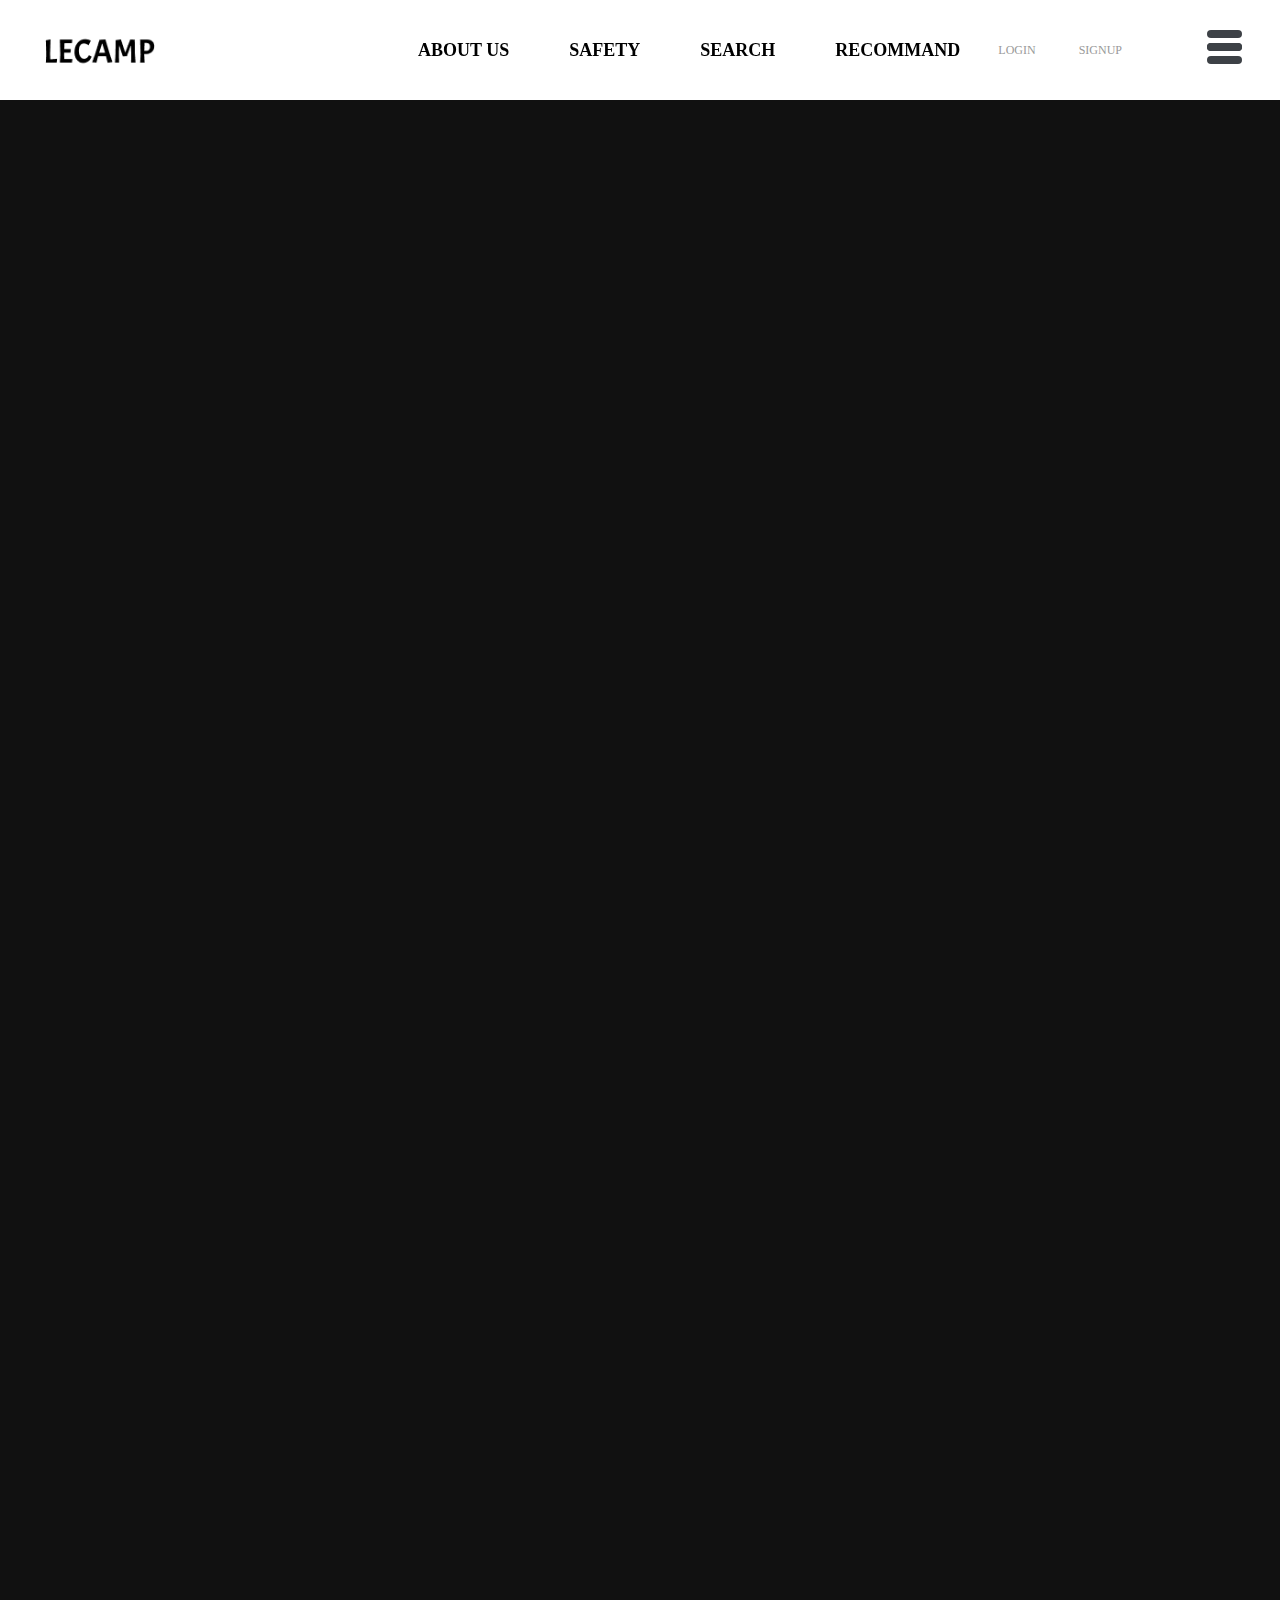
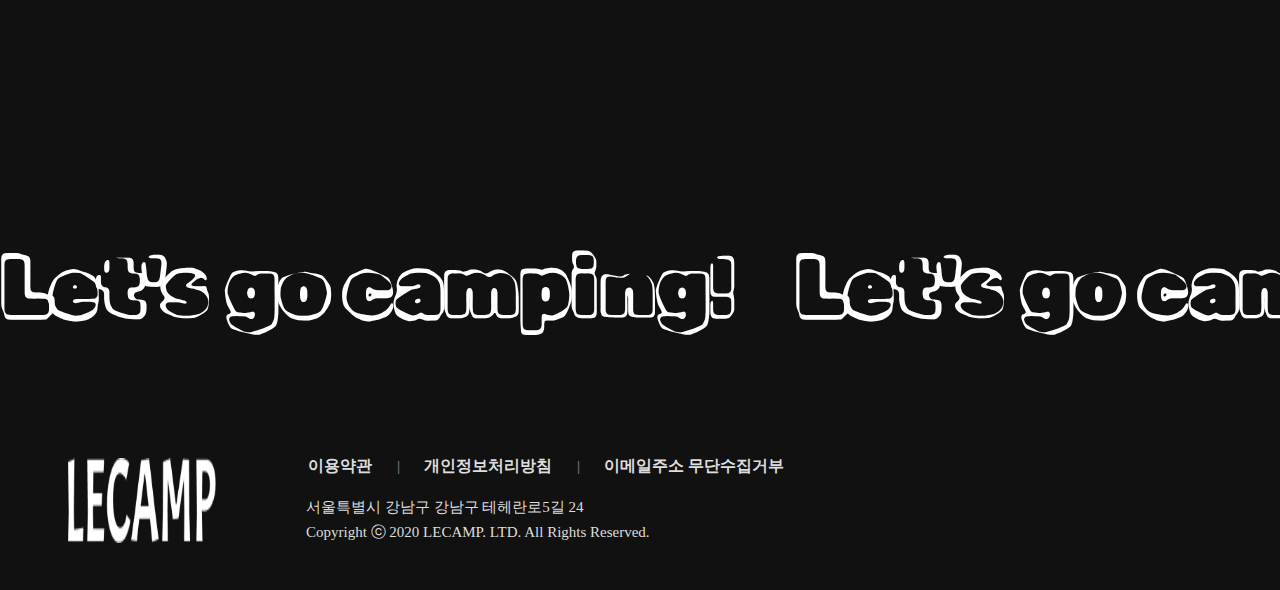
<file: aboutus/index.html>
<!DOCTYPE html>
<html lang="en">
  <head>
    <meta charset="UTF-8" />
    <meta http-equiv="X-UA-Compatible" content="IE=edge" />
    <meta name="viewport" content="width=device-width, initial-scale=1.0" />
    <link
      rel="stylesheet"
      href="https://cdnjs.cloudflare.com/ajax/libs/font-awesome/6.3.0/css/all.min.css"
      integrity="sha512-SzlrxWUlpfuzQ+pcUCosxcglQRNAq/DZjVsC0lE40xsADsfeQoEypE+enwcOiGjk/bSuGGKHEyjSoQ1zVisanQ=="
      crossorigin="anonymous"
      referrerpolicy="no-referrer"
    />
    <link rel="stylesheet" href="css/reset.css" />
    <link rel="stylesheet" href="./css/index.css" />
    <link rel="stylesheet" href="css/rwdindex.css" />
    <link rel="stylesheet" href="../css/common.css" />
    <link rel="stylesheet" href="../css/rwdcommon.css" />
    <script src="js/prefixfree.min.js"></script>
    <title>LECAMP</title>
    <script src="js/jquery-1.12.4.min.js"></script>
  </head>
  <body>
    <div id="wrap">
      <header id="header">
        <div class="headerbox">
          <div class="top_menu">
            <div class="row">
              <!-- <a href="./index.html">HOME</a> -->
              <a href="./login.html">LOGIN</a>
              <a href="./join.html">SIGNUP</a>
            </div>
          </div>
          <div class="row">
            <div class="logobox">
              <h1>
                <a href="../index.html" class="logo">
                  <span class="blind">로고</span>
                </a>
              </h1>
            </div>
          </div>
          <nav id="nav">
            <div class="navbox">
              <!-- <div class="box_bg"></div> -->
              <ul class="depth1">
                <li>
                  <a href="index.html">ABOUT US</a>
                </li>
                <li>
                  <a href="../safety/index.html">SAFETY</a>
                </li>
                <li>
                  <a href="../search/index.html">SEARCH</a>
                </li>
                <li>
                  <a href="../recommand/index.html">RECOMMAND</a>
                </li>
              </ul>
            </div>
          </nav>
        </div>
      </header>
      <!-- header -->
      <a href="#" class="hamburger-button">
        <span></span>
        <span></span>
        <span></span>
        <span></span>
      </a>
      <!-- hamburger -->
      <div class="m_menu">
        <nav class="menu">
          <ul class="m_depth1">
            <li>
              <a href="index.html">ABOUT US</a>
              <p class="bar"></p>
            </li>
            <li>
              <a href="../safety/index.html">SAFETY</a>
              <p class="bar"></p>
            </li>
            <li>
              <a href="../search/index.html">SEARCH</a>
              <p class="bar"></p>
            </li>
            <li>
              <a href="../recommand/index.html">RECOMMAND</a>
              <p class="bar"></p>
            </li>
            <li class="topMenu">
              <a href="#">LOGIN</a>
            </li>
            <li class="topMenu">
              <a href="#">SIGNUP</a>
            </li>
          </ul>
        </nav>
      </div>
      <!-- m_menu -->

      <section id="section">
        <div class="area" ></div>
        <ul class="circles">
          <li>0</li>
          <li>1</li>
          <li>2</li>
          <li>3</li>
          <li>4</li>
          <li>5</li>
          <li>6</li>
          <li>7</li>
          <li>8</li>
          <li>9</li>
  </ul>
        <article class="sub1">
          <ul>
            <li class="sub1-img">
              <img src="./img/sub1_1.png" alt="" />
              <div class="context">
                <h1>asdsadsadsadsadsadsad</h1>
            </div>
            </li>
            <li class="sub1-img">
              <img src="./img/sub1_2.png" alt="" />
              <div class="context">
                <h1>asdsadsadsadsadsadsad</h1>
            </div>
            </li>
            <li class="sub1-img">
              <img src="./img/sub1_3.png" alt="" />
              <div class="context">
                <h1>asdsadsadsadsadsadsad</h1>
            </div>
            </li>
          </ul>
        </article>
        <article class="sub2">
          <div class="sub2-container">
            <div class="sub2-text">
              <div class="sub2-wrap">Let's go camping!</div>
              <div class="sub2-wrap">Let's go camping!</div>
              <div class="sub2-wrap">Let's go camping!</div>
              <div class="sub2-wrap">Let's go camping!</div>
              <div class="sub2-wrap">Let's go camping!</div>
              <div class="sub2-wrap">Let's go camping!</div>
            </div>
          </div>
        </article>
      </section>
</div >
      <footer id="footer">
        <div class="footer_wrap">
          <div class="footer_logo">
            <img src="../img/LECAMP_flogo.png" alt="" />
          </div>
          <div class="fnb">
            <ul>
              <li><a href="#">이용약관</a><span>|</span></li>
              <li><a href="#">개인정보처리방침</a><span>|</span></li>
              <li><a href="#">이메일주소 무단수집거부</a></li>
            </ul>
          </div>
          <div class="footerBottom">
            <address>서울특별시 강남구 강남구 테헤란로5길 24</address>
            <p class="copyright">
              Copyright ⓒ 2020 LECAMP. LTD. All Rights Reserved.
            </p>
          </div>
        </div>
      </footer>
      <!-- footer -->
      <script src="js/common.js"></script>
    </div>
  </body>
</html>
</file>
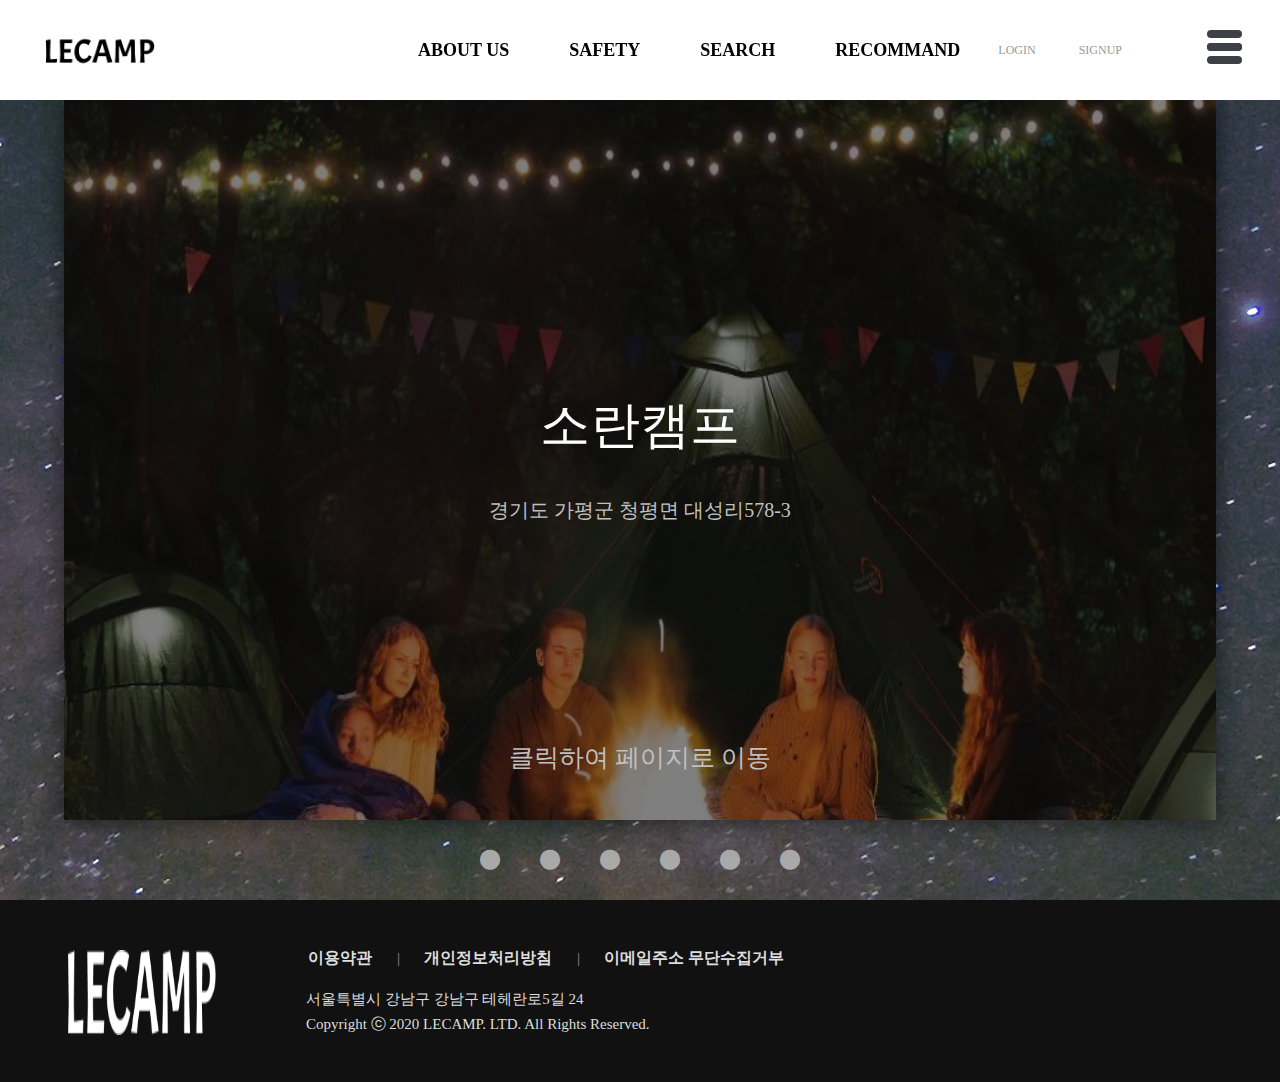
<file: recommand/index.html>
<!DOCTYPE html>
<html lang="en">
<head>
    <meta charset="UTF-8">
    <meta http-equiv="X-UA-Compatible" content="IE=edge">
    <meta name="viewport" content="width=device-width, initial-scale=1.0">
    <link rel="stylesheet" href="https://cdnjs.cloudflare.com/ajax/libs/font-awesome/6.3.0/css/all.min.css" integrity="sha512-SzlrxWUlpfuzQ+pcUCosxcglQRNAq/DZjVsC0lE40xsADsfeQoEypE+enwcOiGjk/bSuGGKHEyjSoQ1zVisanQ==" crossorigin="anonymous" referrerpolicy="no-referrer" />
    <link rel="stylesheet" href="./css/reset.css">
    <link rel="stylesheet" href="../css/common.css">
    <link rel="stylesheet" href="../css/rwdcommon.css">
    <link rel="stylesheet" href="./css/index.css">
    <link rel="stylesheet" href="./css/rwdindex.css">
    <link rel="stylesheet" href="./css/animation.css">
    <script src="./js/prefixfree.min.js"></script>
    <script src="./js/jquery-1.12.4.min.js"></script>
    <script src="./js/index.js"></script>
    <title>recommend</title>
</head>
<body>


    <div id="wrap">
      <header id="header">
        <div class="headerbox">
          <div class="top_menu">
            <div class="row">
              <a href="./login.html">LOGIN</a>
              <a href="./join.html">SIGNUP</a>
            </div>
          </div>
          <div class="row">
            <div class="logobox">
              <h1>
                <a href="../index.html" class="logo">
                  <span class="blind">로고</span>
                </a>
              </h1>
            </div>
          </div>
          <nav id="nav">
            <div class="navbox">
              <!-- <div class="box_bg"></div> -->
              <ul class="depth1">
                <li>
                  <a href="../aboutus/index.html">ABOUT US</a>  <!-- 다른 페이지로 이동되는 링크 경로 잘 적용시켜야됨 -->
                </li>
                <li>
                  <a href="../safety/index.html">SAFETY</a>
                </li>
                <li>
                  <a href="../search/index.html">SEARCH</a>
                </li>
                <li>
                  <a href="index.html">RECOMMAND</a>
                </li>
              </ul>
            </div>
          </nav>
        </div>
      </header>
      <!-- header -->
      <a href="#" class="hamburger-button">
        <span></span>
        <span></span>
        <span></span>
        <span></span>
      </a>
      <!-- hamburger -->
      <div class="m_menu">
        <nav class="menu">
          <ul class="m_depth1">
            <li>
              <a href="../aboutus/index.html">ABOUT US</a>
            </li>
            <li>
              <a href="../safety/index.html">SAFETY</a>
            </li>
            <li>
              <a href="../search/index.html">SEARCH</a>
            </li>
            <li>
              <a href="index.html">RECOMMAND</a>
            </li>
            <li class="topMenu">
              <a href="#">LOGIN</a>
            </li>
            <li class="topMenu">
              <a href="#">SIGNUP</a>
            </li>
          </ul>
        </nav>
      </div>

        <section id="section">
            <article class="article1">
                <div class="recommend">
                    <h2></h2>
                            <div class="box recommend1">
                              <a href="https://camplink.co.kr:444/?camp=soracampn" target="_blank">
                                <img src="img/195348SO.jpg" alt="소란캠프">
                              </a>
                                <div class="zoom">
                                  <h4>소란캠프</h4>
                                  <p>경기도 가평군 청평면 대성리578-3</p>
                                  <a href="https://camplink.co.kr:444/?camp=soracampn" target="_blank"><p class="gourl">클릭하여 페이지로 이동</p></a>
                                </div>
                            </div>
                            <div class="box recommend2">
                                  <img src="img/210113Ba.jpg" alt="반딧불자연캠핑장">
                                <div class="zoom">
                                  <h4>반딧불자연캠핑장</h4>
                                  <p>충청북도 단양군 단성면 두항리 1길 50</p>
                                  <a href="https://camplink.co.kr:444/index/0booking/m_calendar.php?camplink=ho2227&app_id=" target="_blank"><p class="gourl">클릭하여 페이지로 이동</p></a>
                                </div>
                            </div>
                            <div class="box recommend3">
                                  <img src="img/img3.jpg" alt="김삿갓체험캠핑장">
                                <div class="zoom">
                                  <h4>김삿갓 체험 캠핑장</h4>
                                  <p>강원도 영월국 김삿갓면 와석리 327-2</p>
                                  <a href="https://camplink.co.kr:444/index/0booking/m_calendar.php?camplink=kys12960" target="_blank">
                                </div>
                            </div>
                            <div class="box recommend4">
                                  <img src="img/img4.jpg" alt="파피루스캠핑장">
                                <div class="zoom">
                                    <h4>파피루스캠핑장</h4>
                                    <p>경기도 포천시 영중면 성동리 74번지</p>
                                    <a href="https://camplink.co.kr:444/?camp=ggi103" target="_blank"><p class="gourl">클릭하여 페이지로 이동</p></a>
                                </div>
                            </div>
                            <div class="box recommend5">
                                  <img src="img/img1.jpg" alt="청운오토캠핑장">
                                <div class="zoom">
                                  <h4>청운오토캠핑장</h4>
                                  <p>경기도 양평군 청운면 수풀길 37</p>
                                  <a href="http://www.campingcu.com/" target="_blank"><p class="gourl">클릭하여 페이지로 이동</p></a>
                                </div>
                            </div>
                            <div class="box recommend6">
                                  <img src="img/210609M.jpg" alt="문라이트캠핑장">
                                <div class="zoom">
                                  <h4>문라이트캠핑장</h4>
                                  <p>인천광역시 강화군 길상면 선두리 978-6</p>
                                  <a href="https://camplink.co.kr:444/?camp=moonlight" target="_blank">
                                    <p class="gourl">클릭하여 페이지로 이동</p>
                                  </a>
                                </div>
                            </div>
                            <div class="number">
                              <p class="num1"><i class="fa-solid fa-circle"></i></p>
                              <p class="num2"><i class="fa-solid fa-circle"></i></p>
                              <p class="num3"><i class="fa-solid fa-circle"></i></p>
                              <p class="num4"><i class="fa-solid fa-circle"></i></p>
                              <p class="num5"><i class="fa-solid fa-circle"></i></p>
                              <p class="num6"><i class="fa-solid fa-circle"></i></p>
                            </div><!-- 넘버 버튼 -->  
                </div>
            </article>
        </section>


          <footer id="footer">
            <div class="footer_wrap">
              <div class="footer_logo">
                <img src="./img/LECAMP_flogo.png" alt="" />
              </div>
              <div class="fnb">
                <ul>
                  <li><a href="#">이용약관</a><span>|</span></li>
                  <li><a href="#">개인정보처리방침</a><span>|</span></li>
                  <li><a href="#">이메일주소 무단수집거부</a></li>
                </ul>
              </div>
              <div class="footerBottom">
                <address>서울특별시 강남구 강남구 테헤란로5길 24</address>
                <p class="copyright">
                  Copyright ⓒ 2020 LECAMP. LTD. All Rights Reserved.
                </p>
              </div>
            </div>
          </footer>
          <!-- footer -->

    </div>

    <script src="./js/common.js"></script>
    <script src="./js/index.js"></script>
</body>
</html>
</file>
<file: aboutus/css/index.css>
@charset "utf-8";
@import url("https://fonts.googleapis.com/css2?family=Rubik+Vinyl&display=swap");

/* 컨텐츠부분 공통적용 */
#section {
  /* max-width: 1920px; */
  margin: 0 auto;
  background: #111;
  background: -webkit-linear-gradient(to left);
  height: 100%; 
}

article {
  overflow: hidden;
  /* padding-bottom: 80px; */
  color: #fff;
}

/* 컨텐츠구역 1 */
.sub1 {
  width: 94%;
  padding-top: 210px;
  position: relative;
  left: 50%;
  transform: translateX(-50%);
  min-height: 100vh;
  margin: 0 auto;
}

.sub1 ul {
  /* overflow: hidden; */
  margin: 200px 0 0 400px;
}

.sub1 ul li {
  width: 80%;
  /* transform: scale(0.5); */
  opacity: 1;
  transition: all 0.3s ease;
  overflow: hidden;
  border-radius: 30% 70% 59% 41% / 30% 20% 80% 70%;
  margin-bottom: 200px;
}
.sub1 ul li:hover {
  border-radius: 50px;
  transform: scale(1.2);
}

.sub1.on ul li:nth-child(1) {
  transition-delay: 0s;
}
.sub1.on ul li:nth-child(2) {
  transition-delay: 2s;
}
.sub1.on ul li:nth-child(3) {
  transition-delay: 3s;
}

/* .sub1.on ul li {
  transform: scale(1);
  opacity: 1;
  transition: all 1s;
} */

.sub2-text {
  display: flex;
  flex: 0 0 auto;
  white-space: nowrap;
  overflow: hidden;
  transition: 0.3s;
  font-size: 80px;
  color: #fff;
  font-family: "Rubik Vinyl", cursive;
}

.sub2-wrap {
  animation: textLoop 10s linear infinite;
  padding-right: 60px;
  padding-bottom: 80px;
}

@keyframes textLoop {
  0% {
    transform: translate3d(0, 0, 0);
  }
  100% {
    transform: translate3d(-100%, 0, 0);
  }
}

.circles{
  position: absolute;
  top: 0;
  left: 0;
  width: 100%;
  height: 100%;
  overflow: hidden;
}

.circles li{
  position: absolute;
  display: block;
  list-style: none;
  width: 20px;
  height: 20px;
  animation: animate 25s linear infinite;
  bottom: -150px;
  z-index: 999;
  font-size: 50px;
  color: #fff;
  
}

.circles li:nth-child(1){
  left: 25%;
  width: 80px;
  height: 80px;
  animation-delay: 0s;
}


.circles li:nth-child(2){
  left: 10%;
  width: 20px;
  height: 20px;
  animation-delay: 2s;
  animation-duration: 12s;
}

.circles li:nth-child(3){
  left: 70%;
  width: 20px;
  height: 20px;
  animation-delay: 4s;
}

.circles li:nth-child(4){
  left: 40%;
  width: 60px;
  height: 60px;
  animation-delay: 0s;
  animation-duration: 18s;
}

.circles li:nth-child(5){
  left: 65%;
  width: 20px;
  height: 20px;
  animation-delay: 0s;
}

.circles li:nth-child(6){
  left: 75%;
  width: 110px;
  height: 110px;
  animation-delay: 3s;
}

.circles li:nth-child(7){
  left: 35%;
  width: 150px;
  height: 150px;
  animation-delay: 7s;
}

.circles li:nth-child(8){
  left: 50%;
  width: 25px;
  height: 25px;
  animation-delay: 15s;
  animation-duration: 45s;
}

.circles li:nth-child(9){
  left: 20%;
  width: 15px;
  height: 15px;
  animation-delay: 2s;
  animation-duration: 35s;
}

.circles li:nth-child(10){
  left: 85%;
  width: 150px;
  height: 150px;
  animation-delay: 0s;
  animation-duration: 11s;
}



@keyframes animate {

  0%{
      transform: translateY(0) rotate(0deg);
      opacity: 1;
      border-radius: 0;
  }

  100%{
      transform: translateY(-1000px) rotate(720deg);
      opacity: 0;
      border-radius: 50%;
  }

}


.sub1 .context {
  font-size: 70px;
  color: #fff;
  font-weight:900;
  position: absolute;
  top: 50%;
  left: 50%;
  transform: translate(-50%, -50%);
}
.sub1 ul >li {
  position: relative;
  animation: text-blur-out 1s normal;
  opacity: 0;
}
.sub1 ul >li.animate {
  animation: focus-in-expand 1s normal;
  opacity: 1;
}

@keyframes tracking-in-expand {
  0% {
    letter-spacing: -0.5em;
    opacity: 0;
    -webkit-animation-timing-function: ease-in;
              animation-timing-function: ease-in;
  }
  40% {
    opacity: 0.6;
    -webkit-animation-timing-function: ease-in;
              animation-timing-function: ease-in;
  }
  100% {
    opacity: 1;
    -webkit-animation-timing-function: ease-in;
              animation-timing-function: ease-in;
  }
}
@keyframes focus-in-expand {
  0% {
    letter-spacing: -0.5em;
    -webkit-filter: blur(12px);
            filter: blur(12px);
    opacity: 0;
  }
  100% {
    -webkit-filter: blur(0px);
            filter: blur(0px);
    opacity: 1;
  }
}
@keyframes text-blur-out {
  0% {
    -webkit-filter: blur(0.01);
            filter: blur(0.01);
  }
  100% {
    -webkit-filter: blur(12px) opacity(0%);
            filter: blur(12px) opacity(0%);
  }
}
@keyframes shadow-drop-center {
  0% {
    -webkit-box-shadow: 0 0 0 0 rgba(0, 0, 0, 0);
            box-shadow: 0 0 0 0 rgba(0, 0, 0, 0);
  }
  100% {
    -webkit-box-shadow: 0 0 20px 0px rgba(0, 0, 0, 0.35);
            box-shadow: 0 0 20px 0px rgba(0, 0, 0, 0.35);
  }
}
</file>
<file: aboutus/css/rwdindex.css>
@charset "utf-8";

@media screen and (max-width: 1024px) {
  .sub1 ul {
    margin: 100px 0 0 110px;
  }
  .sub1 ul li {
    width: 80%;
    height: 280px;
    transform: scale(0.5);
    opacity: 0;
    transition: all 0.3s ease;
    overflow: hidden;
    margin-bottom: 200px;
  }
}

@media screen and (max-width: 768px) {
  .sub1 ul {
    margin: 50px 0 0 110px;
  }
  .sub1 ul li {
    width: 80%;
    height: 226px;
    transform: scale(0.5);
    opacity: 0;
    transition: all 0.3s ease;
    overflow: hidden;
    margin-bottom: 180px;
  }
}
</file>
<file: css/common.css>
@charset "utf-8";

.row {
  max-width: 1200px;
  margin: 0 auto;
  padding: 0 10px;
}

/* 헤더 */
#header {
  width: 100%;
  background: rgba(255, 255, 255, 0);
  display: block;
  height: 100px;
  position: fixed;
  top: 0;
  left: 0;
  right: 0;
  transition: all 0.2s;
  z-index: 55555;
}

#header:hover {
  background: rgba(255, 255, 255, 1);
}
#header:hover + .hamburger-button span {
  background: #3d4146;
}

#header.on {
  background: rgba(255, 255, 255, 1);
  box-shadow: 0px 8px 10px 2px rgb(0 0 0 / 10%);
}
#header.on + .hamburger-button span {
  background: #3d4146;
}

/* 헤더 로고 */
#header .logobox {
  width: 180px;
  height: 43px;
  position: absolute;
  top: 50%;
  left: 15px;
  transform: translateY(-50%);
}

#header .logobox .logo {
  background: url(../img/LECAMP_logo1.png);
  display: block;
  width: 110px;
  height: 35px;
  background-repeat: no-repeat;
  background-size: contain;
  margin-left: 30px;
  margin-top: 10px;
}

#header .logobox img {
  display: none;
}

#header:hover .logobox .logo {
  background: url(../img/LECAMP_logo2.png);
  background-repeat: no-repeat;
  background-size: contain;
}

#header.on .logobox .logo {
  background: url(../img/LECAMP_logo2.png);
  background-repeat: no-repeat;
  background-size: contain;
}

/* 헤더 탑메뉴 */
#header .top_menu {
  text-align: right;
  color: #999;
  font-size: 12px;
}

#header .top_menu .row {
  position: relative;
  position: absolute;
  top: 50%;
  right: 10%;
  transform: translateY(-50%);
  display: none;
}

#header:hover .top_menu .row {
  display: block;
}

#header.on .top_menu .row {
  display: block;
}

#header .top_menu a {
  padding: 7px 20px;
  display: inline-block;
}

/* nav 메뉴 */
#header:hover #nav .depth1 > li {
  color: #000;
}

#header.on #nav .depth1 > li {
  color: #000;
}

#header #nav {
  width: 100%;
  overflow: hidden;
}

#header #nav .depth1 {
  position: absolute;
  top: 50%;
  right: 15%;
  transform: translateY(-50%);
  width: 700px;
  transition: all 0.8s;
  display: flex;
}

#header #nav .depth1 > li {
  display: block;
  padding: 0 30px;
  font-size: 18px;
  font-weight: 600;
  color: #fff;
  position: relative;
  margin: 45px 0;
  transition: all 0.3s;
}

#header #nav .depth1 > li:hover {
  color: #90a4ae;
}

/* #nav .navbox .box_bg {
  width: 100%;
  height: 0;
  background: #fff;
  display: none;
  box-shadow: 0px 8px 10px 2px rgb(0 0 0 / 10%);
  position: absolute;
  top: 100px;
} */

/* 사이드 메뉴 열기 버튼 */
.hamburger-button {
  display: inline-block;
  /* position: absolute; */
  position: fixed;
  transition: 0.3s ease-in-out;
  width: 35px;
  height: 30px;
  /* top: 50%;
  right: 20px;
  transform: translateY(-50%); */
  top: 30px;
  right: 3%;
  z-index: 999999;
}

.hamburger-button span {
  position: absolute;
  height: 8px;
  border-radius: 4px;
  width: 100%;
  background: #fff;
  top: 0;
  transition: 0.2s;
  z-index: 999999;
}
.hamburger-button:hover span {
  background: #3d4146;
}
.hamburger-button span:nth-child(1) {
  top: 0;
}

.hamburger-button span:nth-child(2),
.hamburger-button span:nth-child(3) {
  top: 13px;
}

.hamburger-button span:nth-child(4) {
  top: 26px;
}

.hamburger-button.active {
  z-index: 9999999;
}

.hamburger-button.active span {
  background-color: #fff;
}
.hamburger-button.active:hover span {
  background-color: #3d4146;;
}

.hamburger-button.active span:nth-child(1),
.hamburger-button.active span:nth-child(4) {
  opacity: 0;
}

.hamburger-button.active span:nth-child(2) {
  transform: rotate(45deg);
}

.hamburger-button.active span:nth-child(3) {
  transform: rotate(-45deg);
}

/* 슬라이드 메뉴 */
.m_menu {
  position: fixed;
  /* background: #7ba9c3; */
  background: #a1887f;
  top: 0;
  left: 0;
  width: 100%;
  height: 0%;
  opacity: 0;
  visibility: hidden;
  display: flex;
  justify-content: center;
  align-items: center;
  transition: 0.3s;
  z-index: 999999;
  font-weight: bolder;
  -webkit-text-stroke: 2px #fff;
}

.m_menu nav ul li {
  margin: 50px 0;
  opacity: 0;
  position: relative;
}

.m_menu nav ul li a {
  color: transparent;
  opacity: 0.75;
  transition: opacity 0.2s ease;
  font-size: 80px;
  -webkit-text-stroke: 2px #fff;
  transition: all 0.2s;
}

.m_menu nav ul li a:hover {
  opacity: 1;
  color: #000;
  -webkit-text-stroke: 2px #000;
}
.m_menu nav ul li .bar {
  transition: all 0.5s;
  width: 0px;
  height: 10px;
  background: #000;
  margin-top: 10px;
}
.m_menu nav ul li:hover .bar {
  background: #000;
  width: 100%;
}

.m_menu nav ul li.topMenu a {
  font-size: 55px;
}

@keyframes fadeInLeft {
  0% {
    opacity: 0;
    transform: translateX(-25%);
  }
  100% {
    opacity: 1;
    transform: translateX(0);
  }
}

.m_menu.visible {
  height: 100%;
  opacity: 1;
  visibility: visible;
}

.m_menu.visible nav ul li {
  animation: fadeInLeft 0.3s ease forwards;
}

.m_menu.visible nav ul li:nth-child(1) {
  animation-delay: 0.23s;
}

.m_menu.visible nav ul li:nth-child(2) {
  animation-delay: 0.26s;
}

.m_menu.visible nav ul li:nth-child(3) {
  animation-delay: 0.29s;
}

.m_menu.visible nav ul li:nth-child(4) {
  animation-delay: 0.32s;
}

.m_menu.visible nav ul li:nth-child(5) {
  animation-delay: 0.35s;
}

.m_menu.visible nav ul li:nth-child(6) {
  animation-delay: 0.38s;
}

/* 푸터 */
#footer {
  width: 100%;
  position: relative;
  /* position: fixed;
  left: 0;
  bottom: 0; */
  background: #111;
  padding: 20px 0 50px 0;
  color: #ddd;
}

#footer .footer_wrap {
  width: 80%;
  margin: 0 auto;
  position: relative;
}

#footer .footer_logo img {
  width: 148px;
  height: 85px;
  position: absolute;
  left: -60px;
}

#footer .fnb {
  width: 80%;
  /* padding: 15px 0 0 0; */
  overflow: hidden;
  margin-left: 160px;
  position: absolute;
  /* top: -15px; */
  left: 0px;
}

#footer .fnb li {
  display: inline-block;
  color: #ddd;
  font-weight: bold;
  font-size: 16px;
}

#footer .fnb li:hover a {
  color: #fff;
}

#footer .fnb li a {
  padding: 0 20px;
}

#footer .fnb span {
  padding-left: 5px;
  color: #777;
  font-size: 14px;
}

.footerBottom {
  position: relative;
  padding: 42px 0 0;
  margin-top: 30px;
  margin-left: 178px;
  color: #ddd;
}
.footerBottom address {
  font-size: 15px;
  font-weight: 300;
}

.footerBottom .copyright {
  margin: 10px 0 0;
  font-size: 15px;
  font-weight: 300;
}
</file>
<file: css/rwdcommon.css>
@charset "utf-8";

@media screen and (max-width: 1024px) {
  #header {
    height: 60px;
  }
  
   #header .logobox .logo {
    background: url(../img/LECAMP_logo1.png);
    display: block;
    width: 110px;
    height: 35px;
    background-repeat: no-repeat;
    background-size: contain;
    margin: 10px 0 0 10px;
  }
  
  #header .top_menu {
    text-align: right;
    font-size: 12px;
    display: none;
  }

  #header #nav .depth1 {
    position: absolute;
    top: 50%;
    right: 5%;
    transform: translateY(-50%);
    width: 700px;
    transition: all 0.8s;
    display: none;
  }

  #header #nav .depth1 > li {
    display: block;
    padding: 0 30px;
    font-size: 18px;
    font-weight: 600;
    position: relative;
    margin: 45px 0;
    transition: all 0.3s;
  }

  .hamburger-button {
    right: 10px;
    width: 25px;
    height: 20px;
    top: 16px;
  }
  .hamburger-button span {
    height: 6px;
  }
  .hamburger-button span:nth-child(1) {
    top: 0;
  }
  
  .hamburger-button span:nth-child(2),
  .hamburger-button span:nth-child(3) {
    top: 10px;
  }
  
  .hamburger-button span:nth-child(4) {
    top: 20px;
  }
  .m_menu nav ul li {
    padding: 10px 0;
  }
  .m_menu nav ul li .bar {
    height: 8px;
  }
}

@media screen and (max-width: 768px) {

  #header #nav .depth1 > li {
    display: block;
    padding: 0 20px;
    font-size: 18px;
    font-weight: 600;
    position: relative;
    margin: 45px 0;
    transition: all 0.3s;
  }

  .m_menu nav ul li a {
    opacity: 0.75;
    transition: opacity 0.2s ease;
    font-size: 45px;
  }

  .m_menu nav ul li.topMenu a {
    font-size: 30px;
  }

  #footer {
    width: 100%;
    position: relative;
    background: #111;
    padding: 20px 0 50px 0;
    color: #ddd;
  }

  #footer .footer_logo img {
    width: 110px;
    height: 65px;
    position: absolute;
    left: -40px;
    top: 10px;
  }
  
  #footer .fnb {
    width: 100%;
    padding: 15px 0 0 0;
    overflow: hidden;
    margin-left: 80px;
    position: absolute;
    left: 0px;
  }

 .footerBottom {
    position: relative;
    padding: 42px 0 0;
    margin: 30px 0 0 98px;
    color: #ddd;
  }
}
</file>
<file: recommand/css/index.css>
@charset "utf-8";

/* animation.css에 애니메이션 효과 소스들 있음 */


/* 뒷배경 및 배경 움직이는 애니메이션 */
#section {
  background: url(../img/backgroundd.jpg);
  background-position: center;
  background-size: cover;
  background-repeat: no-repeat;
  background-size: auto;
  width: 100%;
  animation: bg-pan-tl 10s normal both;
}
/* display:flex, 
   justify-content: center;
   align-items: center;로 컨텐츠 가로 세로 가운데 정렬 height:100vh로 화면 크기만큼 높이 맞춤 */
.article1 {
  width: 100%;
  height: 100vh;
  display: flex;
  justify-content: center;
  align-items: center;
}

/* 아티클1 이미지 박스부분 공통 클래스로 6개 박스 똑같이 크기 맞춤 */
.article1 .box {
  width: 90%;
  height: 80vh;
  margin: 0 auto;
  animation: scale-up-center 0.4s normal; /* 박스 등장할때 애니메이션 적용 */
  box-shadow: rgba(0, 0, 0, 0.56) 0px 0px 25px 1px;
}
.article1 img {
  width: 100%;
  height: 100vh;
}

/* 첫번째 박스만 보이게 해서 하나씩 크게 보이게 함 */
.article1 .recommend1 {
  display: block;
}
.article1 .recommend2 {
  display: none;
}
.article1 .recommend3 {
  display: none;
}
.article1 .recommend4 {
  display: none;
}
.article1 .recommend5 {
  display: none;
}
.article1 .recommend6 {
  display: none;
}
.article1 h2 { padding: 30px 0 40px; }
.article1 .box{ position: relative; overflow: hidden; }
.article1 .box > div img { transition: all 0.4s; }
/* li:hover > div img { transform: scale(1.2); } */
.article1 .box .zoom { 
  width: 100%;
  height: 100%;
  position: absolute;
  top: 0;
  left: 0;
  display: flex;
  justify-content: center;
  align-items: center;
  flex-direction: column;
  background: rgba(0, 0, 0, 0.5);
}
/* 박스 안에 텍스트 (이것도 그냥 임시로 잡아놓은거라 수정하거나 뭔가 더 넣으셔도 됨) */

.article1 .box h4 { font-size: 35px; text-align: center;color: #fff;font-size: 50px; }
.article1 .box p { font-size: 20px; text-align: center;color: rgb(192, 192, 192);margin-top: 50px; }

/* 링크 클릭 버튼 */
.article1 .box .zoom .gourl{
  animation: blink-2 1.5s normal infinite;
  position: absolute;
  bottom: 50px;
  left: 50%;
  transform: translateX(-50%);
  transition: all 0.4s;
  font-size: 25px;
}
.article1 .box .zoom .gourl:hover {
  color: #fff;
  animation: none;
  text-shadow:rgba(0, 0, 0, 0.56) 0px 0px 25px 1px ;
}

/* 넘버 버튼(숫자는 그냥 넣어놨는데 숫자 대신 fontawesome에서 쓸만한거 적용시켜도 됨 */
.number {
  color: #fff;
  font-size: 15px;
  display: flex;
  justify-content: center;
  margin-top: 30px;
  cursor: pointer;
}
.number p {
  transition: all 0.4s;
  color: darkgrey;
  font-size: 20px;
  padding: 0 20px;
}
.number p:hover {
  color: #fff;
}
</file>
<file: recommand/css/rwdindex.css>
@charset "utf-8";

/* article부분 사이즈 조절 */

@media screen and (max-width:1024px) {

      .article1 h2 { padding: 30px 0 40px; }
      .article1 ul { z-index: 9999; }
      .article1 ul li { float: left; width: 32%; margin-bottom: 5%;
          text-align: center;
      }
      
      .article1 ul li:nth-child(3n) { margin-right: 0%; }
      .article1 li > div { position: relative; overflow: hidden; }
      .article1 li > div::before {
          content:''; position:absolute; top:0; left:0; right:0;
          bottom:0;  background:rgba(0,0,0,0);
          transition:all 0.4s;
      }
      .article1 li:hover > div::before {
          background: rgba(0,0,0,0.5);
      }
      .article1 li > div img { transition: all 0.4s; }
      /* li:hover > div img { transform: scale(1.2); } */
      .article1 li .zoom { position: absolute;
          top: 50%; transform: translateY(-50%);
          left: 0; right: 0;
          color: #fff; opacity: 0;
          transition: all 0.4s; z-index: 10;
      }
      .article1 li:hover .zoom { opacity: 1; }
      .article1 li h4 { font-size: 35px; margin: 12px; }
      .article1 li p { font-size: 20px; margin: 12px; }
      #wrapper {
        padding-bottom: 42%;
      }

}

@media screen and (max-width:768px) {

.article1 h2 { padding: 30px 0 40px; }
.article1 ul { z-index: 9999; }
.article1 ul li { float: left; width: 32%; margin-bottom: 5%;
    text-align: center;
}

.article1 ul li:nth-child(3n) { margin-right: 0%; }
.article1 li > div { position: relative; overflow: hidden; }
.article1 li > div::before {
    content:''; position:absolute; top:0; left:0; right:0;
    bottom:0;  background:rgba(0,0,0,0);
    transition:all 0.4s;
}
.article1 li:hover > div::before {
    background: rgba(0,0,0,0.5);
}
.article1 li > div img { transition: all 0.4s; }
/* li:hover > div img { transform: scale(1.2); } */
.article1 li .zoom { position: absolute;
    top: 50%; transform: translateY(-50%);
    left: 0; right: 0;
    color: #fff; opacity: 0;
    transition: all 0.4s; z-index: 10;
}
.article1 li:hover .zoom { opacity: 1; }
.article1 li h4 { font-size: 25px; margin: 12px; }
.article1 li p { font-size: 15px; margin: 12px; }

}
</file>
<file: recommand/css/animation.css>
@charset "utf-8";

/* 애니메이션 폴더 */

@keyframes fade-in-fwd {
    0% {
      -webkit-transform: translateZ(-80px);
              transform: translateZ(-80px);
      opacity: 0;
    }
    100% {
      -webkit-transform: translateZ(0);
              transform: translateZ(0);
      opacity: 1;
    }
  }
  @keyframes blink-2 {
    0% {
      opacity: 1;
    }
    50% {
      opacity: 0.2;
    }
    100% {
      opacity: 1;
    }
  }
  @keyframes slide-in-bck-center {
    0% {
      -webkit-transform: translateZ(600px);
              transform: translateZ(600px);
      opacity: 0;
    }
    100% {
      -webkit-transform: translateZ(0);
              transform: translateZ(0);
      opacity: 1;
    }
  }
  @keyframes bounce-in-fwd {
    0% {
      -webkit-transform: scale(0);
              transform: scale(0);
      -webkit-animation-timing-function: ease-in;
              animation-timing-function: ease-in;
      opacity: 0;
    }
    100% {
      -webkit-transform: scale(1);
              transform: scale(1);
      -webkit-animation-timing-function: ease-out;
              animation-timing-function: ease-out;
      opacity: 1;
    }
    }
    @keyframes rotate-in-ver {
      0% {
        -webkit-transform: rotateY(-360deg);
                transform: rotateY(-360deg);
                
        opacity: 0;
      }
      100% {
        -webkit-transform: rotateY(0deg);
                transform: rotateY(0deg);
        opacity: 1;
      }
    }
    @keyframes scale-up-hor-center {
      0% {
        -webkit-transform: scaleX(0.3);
                transform: scaleX(0.3);
                -webkit-animation-timing-function: ease-out;
              animation-timing-function: ease-out;
      }
      100% {
        -webkit-transform: scaleX(1);
                transform: scaleX(1);
                -webkit-animation-timing-function: ease-out;
              animation-timing-function: ease-out;
      }
    }
    @keyframes scale-up-center {
      0% {
        -webkit-transform: scale(0.7);
                transform: scale(0.7);
                opacity: 0;
                -webkit-animation-timing-function: ease-out;
              animation-timing-function: ease-out;
      }
      100% {
        -webkit-transform: scale(1);
                transform: scale(1);
                opacity: 1;
                -webkit-animation-timing-function: ease-out;
              animation-timing-function: ease-out;
      }
    }
    @keyframes bg-pan-tr {
        0% {
          background-position: 0% 100%;
        }
        100% {
          background-position: 100% 0%;
        }
      }
      @keyframes bg-pan-tl {
        0% {
          background-position: 100% 100%;
        }
        100% {
          background-position: 0% 0%;
        }
      }
</file>
